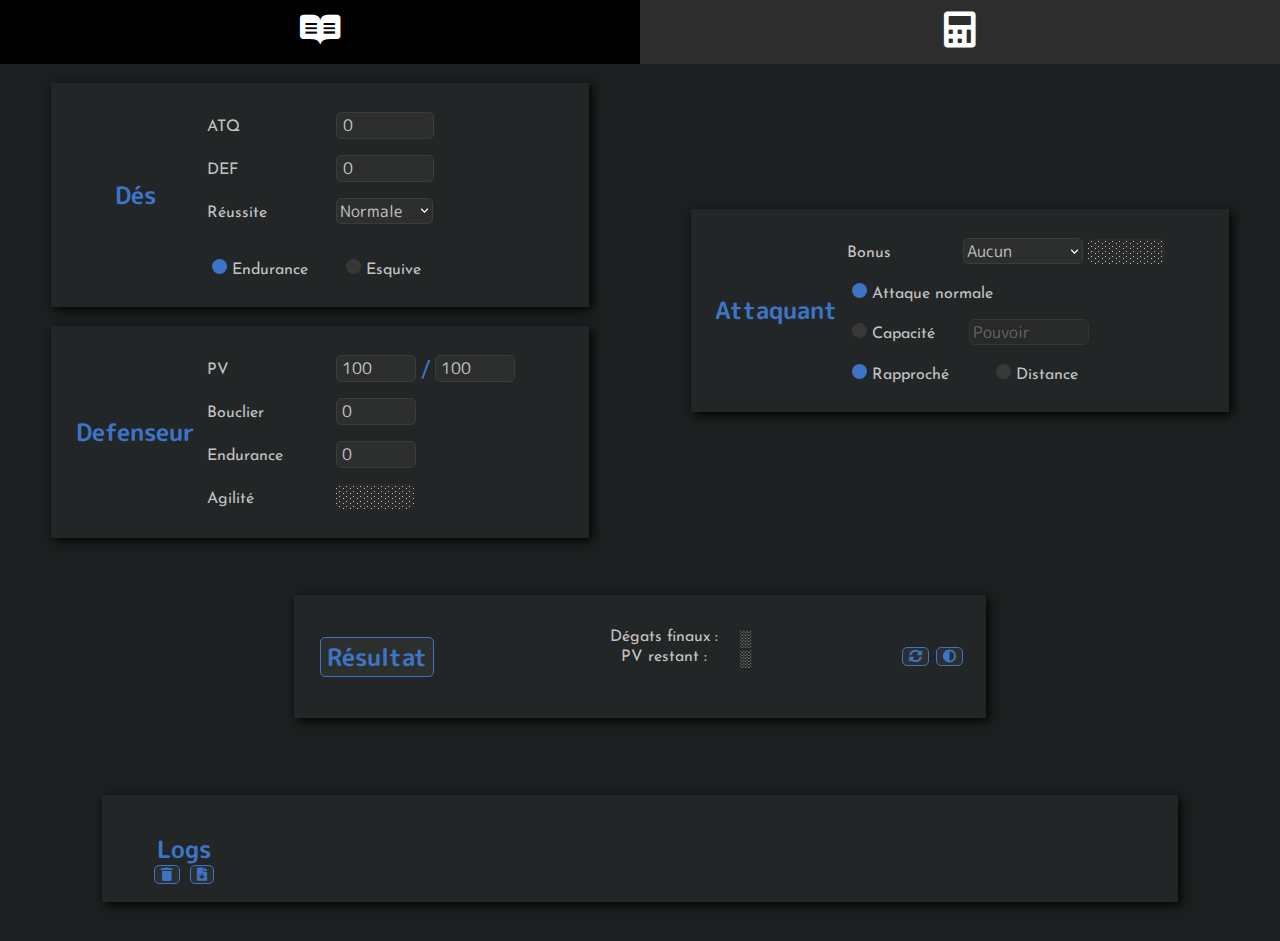
<file: index.html>
<!DOCTYPE html>
<!-- force push -->
<html>
<head>
	<meta charset="UTF-8">
	<link rel="stylesheet" href="res/css/style.css">
	<link rel="stylesheet" href="res/css/style_dark.css" title="dark">
	<link rel="stylesheet" href="res/css/style_light.css" title="light">
	<script src="res/js/jdr-sys.js"></script>
	<script src="res/js/main.js"></script>
	<meta name="viewport" content="width=device-width, initial-scale=1.0">
	<link rel="icon" type="image/png" href="res/img/logo.png">
	<link rel="apple-touch-icon" href="res/img/logo.png">
	<meta name="apple-mobile-web-app-capable" content="yes">
	<meta name="viewport" content="width=device-width, initial-scale=1, maximum-scale=1">
	<link rel="stylesheet" href="https://cdnjs.cloudflare.com/ajax/libs/font-awesome/5.13.0/css/all.min.css">
	<title>Système JdR</title>
</head>
<body>
	<div class="flex-break"></div>
	<header>
		<div class="icon-bar">
			<a class="active" href=""><i class="fas fa-calculator"></i></a>
			<a class="readme" href="readme.html"><i class="fab fa-readme"></i></a>
		</div>
	</header>
	<div class="flex-column">
		<div id="dés" class="card">
			<span class="titre-card" id="dice">Dés</span>
			<form>
				<div class="input-zone">
					<label for="des_atq">ATQ</label>
					<input type="number" onfocus="this.select()" pattern="[0-9]*" inputmode="numeric" id="des_atq" value="0" min="0" max="10">
				</div>
				<div class="input-zone">
					<label for="des_def">DEF</label>
					<input type="number" onfocus="this.select()" pattern="[0-9]*" inputmode="numeric" id="des_def" value="0" min="0" max="10">
				</div>
				<div class="input-zone">
          <label for="crit">Réussite</label>
					<select id="critique">
						<option value=0>Normale</option>
						<option value=1>Critique</option>
						<option value=2>Ultra</option>
					</select>
				</div>
				<div class="input-zone" id="endu_stats">
					<input type="radio" name="des_esquive" value="0" checked="checked" onclick="def_toggle()">
					<label for="des_esquive">Endurance</label>
				</div>
				<div class="input-zone" id="esquive_stats">
					<input type="radio" name="des_esquive" value="1" onclick="def_toggle()">
					<label for="des_esquive">Esquive</label>
				</div>
			</form>
		</div>
		<div id="defense" class="card">
			<span class="titre-card">Defenseur</span>
			<form>
				<div class="input-zone">
					<label for="pv_reste">PV</label>
					<input type="number" onfocus="this.select()" pattern="[0-9]*" inputmode="numeric" id="pv_reste" value="100" min="0" max="100"> <span id="sep"> / </span> <input type="number" onfocus="this.select()" pattern="[0-9]*"
					 inputmode="numeric" id="pv_max" value="100" min="100">
				</div>
				<div class="input-zone">
					<label for="bouclier">Bouclier</label>
					<input type="number" onfocus="this.select()" pattern="[0-9]*" inputmode="numeric" id="bouclier" value="0" min="0" max="100">
				</div>
				<div class="input-zone">
					<input type="number" onfocus="this.select()" pattern="[0-9]*" inputmode="numeric" id="endurance" value="0" min="0" max="10">
					<label for="endurance">Endurance</label>
				</div>
				<div class="input-zone">
					<input type="number" onfocus="this.select()" pattern="[0-9]*" inputmode="numeric" id="agi" value="0" min="0" max="10" disabled="">
					<label for="agi">Agilité</label>
				</div>
			</form>
		</div>


	</div>
	<div class="flex-column">

		<div id="attaquant" class="card">
			<span class="titre-card">Attaquant</span>
			<form>
				<div class="input-zone">
					<label for="bonus">Bonus</label>
					<select id="arme" onchange="bonus_toggle()">
						<option value="0">Aucun</option>
						<option value="6">Poigne</option>
						<option value="4">Épée</option>
						<option value="5">Masse</option>
						<option value="3">Projectile</option>
						<option value="7">Pistolet</option>
						<option value="2">Fusil</option>
						<option value="8">Canon</option>
						<option value="9">Autre</option>
					</select>
					<input type="number" onfocus="this.select()" pattern="[0-9]*" inputmode="numeric" id="bonus" value="0" min="0" max="100" disabled="">
				</div>
				<div class="input-zone">
					<input type="radio" name="atq_type" value="0" checked="checked" onclick="capa_toggle(this)">
					<label for="atq_norm">Attaque normale</label>
				</div>
				<div class="input-zone">
					<input type="radio" id="capa" name="atq_type" value="1" onclick="capa_toggle(this)">
					<label for="capacite">Capacité</label>
					<select id="capacite_type" onchange="capa_arme_toggle(this)" disabled="">
						<option value="3">Pouvoir</option>
						<option value="0">Burst</option>
						<option value="1">Perforant</option>
						<option value="2">Autre</option>
					</select>
				</div>
				<div class="input-zone">
					<input type="radio" name="dist_atq" value="0" checked="checked">
					<label for="cac">Rapproché</label>
					<input type="radio" name="dist_atq" value="1">
					<label for="dist">Distance</label>
				</div>
			</form>
		</div>
	</div>



	<div class="flex-break"></div>
	<div id="submit" class="card">
		<div class="input-zone">
			<button id="calc-btn" type="button" title="Calculer le résultat" class="titre-card-resultat" onmouseup="calculate()">Résultat</button>
		</div>
		<p>
			<label for="res_deg">Dégats finaux : </label>
			<span id="res_deg">░</span>
			<br>
			<label for="res_pv">PV restant :</label>
			<span id="res_pv">░</span>
			<br>
			<br>
		</p>
		<div class="result-btn-group">
			<button id="refresh-btn" title="Effacer tout les champs avec les valeurs par défaut" type="button" onmouseup="clearInput()"><i class="fas fa-sync-alt"></i></button>
			<button id="theme" title="Changer le theme de couleur" type="button" onmouseup="toggletheme()"><i class="fas fa-adjust"></i></button>
		</div>
	</div>

	<div class="flex-break"></div>
	<div id="log" class="card">
		<span class="titre-card">Logs</span>
		<div class="titre-card-button">
			<button id="clr-btn" type="button" onmouseup="clearLog()"><i class="fas fa-trash"></i></button>
			<button id="dl-btn" type="button" onmouseup="downloadLogs()"><i class="fas fa-file-download"></i></button>
		</div>
		<div id="log_box" class="input-zone">
		</div>
	</div>
</body>

</html>
</file>
<file: res/css/style.css>
/***************************
* Import and media queries *
****************************/
@import url('https://fonts.googleapis.com/css?family=Concert+One|Josefin+Sans|Pangolin&display=swap');
@import url('https://fonts.googleapis.com/css2?family=M+PLUS+Rounded+1c:wght@500&display=swap');

@media only screen and (max-width: 1000px) {
	form {
		margin: 0 10%;
	}

	.flex-column {
		width: 95%;
	}

	.card {
		width: 95%;
		flex-wrap: wrap;
	}
	.titre-card-button {
		flex-basis: 100%;
		margin: 10px;
		margin-top: 0;
	}

	.log-block {
		flex-basis: 100%;
		margin: 0 25%;
	}

	.log-btn-group button {
		margin: auto 0.5em;
	}

	input[type="number"] {
		width: 100px;
		max-width: 20%;
		border: 1px solid;
		-moz-appearance: none;
	}

	select {
		font-size:80%;
		width: 100px;
	}

	#submit {
		align-items: center;
		align-content: center;
		display:flex;
		flex-direction: column;
		width:90%;
	}

	#clr-btn {
		margin-right: 1%;
	}

	#esquive_stats, #endu_stats {
		padding-left: 10%;
		display: inline-block;
	}

	.titre-card {
		flex-basis: 100%;
	}

	#capacite_type {
    margin-left: 10%;
	}
	#des_def, #des_atq {
		width:45%;
		max-width: 100%;
    display:flex;
	}
	#critique {
		width: 50%;
	}
  label[for="crit"] {
	margin-top: 3%;
  display:inline-block;
}
  
}

@media only screen and (min-width: 1001px) {

	form {
		flex: 3;
	}

	.flex-column {
		min-width: 50%;
		max-width: 80%;
	}

	.card {
		min-width: 40%;
		max-width: 80%;
	}

	.titre-card {
		flex: 1;
	}

	.titre-card-button {
		flex: 1;
		flex-direction: row;
		margin-bottom: -5%;
		margin-left: -10%;
	}

	.titre-card-resultat {
		flex: 3;
	}

	.log-block {
		width: 25%;
	}

	.log-btn-group {
		flex-wrap: wrap;
		justify-content: center;
		flex-direction: column;
	}

	.log-btn-group button {
		margin: 0.5em auto;
	}

	input[type="number"] {
		max-width: 20%;
		width: 100px;
		-moz-appearance: textfield;
		font-size: 100%;
		border: 1px solid;
	}

	select {
		font-size:100%;
		width:120px;
	}

	select:disabled {
		background-size: 0;
		color: grey;
		font-size: 100%;
	}

	#dl-btn {
		margin-left: 10%;
	}

	#endu_stats, #esquive_stats {
		width:150px;
		display:inline-block;
	}

	#endu_stats {
		width: 35%;
	}

#submit {
	width:50%;
	}
	#des_def {
	margin-right:10px;
	max-width : 50%;
	width: 25%;
}

#des_atq {
	max-width: 50%;
	width: 25%;
} 

#critique {
	margin-right: 5%;
	width: calc(25% + 5px);
}

}

/************
* Html tags *
*************/
textarea,
input.text,
input[type="text"],
input[type="button"],
input[type="submit"],
.input-checkbox,
.input-zone {
	-webkit-appearance: none !important;
}

body {
	margin: 0;
	width: 100%;
	height: 100%;
	display: flex;
	flex-wrap: wrap;
	font-family: 'Josefin Sans', sans-serif;
}

input, textarea, select, button {
	border-radius: 5px;
}

header {
	display: block;
	text-align: center;
	width: 100%;
	background: grey;
	color: black;
	font-size: 15px;
}

input {
	margin-right: 0;
	font-family: 'M PLUS Rounded 1c', sans-serif;
}

input#des_bonus_def {
	vertical-align: text-bottom;
}

input[type="button"] {
	font-size: 20px;
	margin-right: 10px;
	margin: auto;
	border: 1px solid;
	border-radius: 5px;
	font-family:'M PLUS Rounded 1c', sans-serif;
}

input[type="button"]:active {
	box-shadow: 0 2px #666;
	transform: translateY(4px);
}

input[type="number"]::-webkit-inner-spin-button, input[type="number"]::-o-inner-spin-button {
	-o-appearance: none;
	-webkit-appearance: none;
	margin: 0;
}

input[type="number"] {
	text-indent:5%;
}

input[type=number]:disabled {
	border: 0px;
	background-size: 7px 5px;
	background-position: 0 0, 4px 7px;
}

input[type="radio"] {
	/* remove standard background appearance */
	-webkit-appearance: none;
	-moz-appearance: none;
	appearance: none;
	/* create custom radiobutton appearance */
	display: inline-block;
	width: 15px;
	height: 15px;
	/* background-color only for content */
	background-clip: content-box;
	border-radius: 50%;
	text-align: baseline;
}


input[type="checkbox"] {
	-webkit-appearance: none;
	-moz-appearance: none;
	-o-appearance: none;
	appearance: none;
	box-shadow: none;
	width: 15px !important;
	height: 15px !important;
	vertical-align: bottom;
}

label {
	margin-top:2%;
}

label[for="bouclier"], label[for="endurance"], label[for="agi"] {
	width: 35%;
	float: left;
}

label[for="pv_max"], label[for="pv_reste"] {
	width: 35%;
	float: left;
}

label[for="res_deg"], label[for="res_pv"] {
	display: block;
	width: 150px;
	float: left;
	margin: auto;
	text-align: center;
}

label[for="des_attaque"], label[for=des_defense] {
	width: 100%;
}

label[for="capacite"] {
	width: 25%;
	display:inline-block;
}

label[for="bonus"] {
	width: 30%;
	vertical-align: text-bottom;
	display: inline-block;
}

label[for="cac"]{
	margin-right:10%;
}

label[for="des_def"], label[for="des_atq"], label[for="crit"] {
	display:block;
	width:35%;
	float:left;
}

p {
	margin: auto;
}

select {
	-webkit-appearance: none;
	-moz-appearance: none;
	background-size: 15px;
	background-position-x: 100%;
	background-position-y: center;
	background-repeat: no-repeat;
	text-indent:2px;
	padding:1px;
	border-radius: 5px;
	font-family: 'M PLUS Rounded 1c', sans-serif;
	border: 1px solid;
}


/**********
* Classes *
***********/

.icon-bar {
	width: 100%;
	background-color: grey;
	overflow: auto;
	float: left;
}

.icon-bar a {
	float: right;
	width: 50%;
	text-align: center;
	padding: 12px 0;
	transition: all 0.3s ease;
	color: white;
	font-size: 36px;
}

.icon-bar a:hover {
	background-color: #000;
}

.flex-column {
	margin: auto;
}

.flex-break {
	flex-basis: 100%;
}

.card {
	box-shadow: 0.2em 0.2em 0.6em black;
	margin: 3% auto;
	padding: 2%;
	display: flex;
	justify-content: center;
}

.titre-card {
	font-weight: bold;
	margin: 10px;
	font-size: 1.5em;
	display: flex;
	justify-content: center;
	align-items: center;
	font-family:'M PLUS Rounded 1c', sans-serif;
}

.titre-card-button {
	font-weight: bold;
	font-size: 1.5em;
	display: flex;
	justify-content: center;
	align-items: center;
}

.titre-card-resultat {
	font-weight: bold;
	font-size: 1.5em;
	font-family: 'M PLUS Rounded 1c', sans-serif;
}

.input-zone {
	margin: 1em 0;
	-moz-appearance: none;
	-webkit-appearance: none;
	appearance: none;
}

.log-element {
	display: flex;
	flex-wrap: wrap;
}

.log-date {
	flex-basis: 100%;
	text-align: center;
	margin-bottom: 1em;
	font-weight: bold;
	text-decoration: underline;
}

.log-btn-group {
	display: grid;
	align-items: center;
	margin: auto;
}

.result-btn-group {
	display: flex;
	align-items: center;
	justify-content: flex-end;
}

/*****
* ID *
******/
#res_pv, #res_deg {
	font-family: 'Pangolin', cursive;
	display: inline-block;
	margin: auto;
}

#sep {
	font-family: 'Josefin Sans', cursive;
	display: inline-block;
	margin: auto;
	font-size: 150%;
	vertical-align: sub;
	line-height: 0%;
}

#log {
	width: 90%;
}

#log_box {
	max-height: 25em;
	overflow: auto;
	flex: 10;
}

#clr-btn, #dl-btn, #refresh-btn, #theme, #calc-btn {
	border: 1px solid;
	border-radius: 5px;
}

#theme{
	margin-right:-5%;
}

#refresh-btn {
	margin-right: 12%;
}

#calc-btn.activeCalc {
	box-shadow: 0 1px #666;
	transform: translateY(4px);
}

#clr-btn:active, #dl-btn:active, #refresh-btn:active, #theme:active, #calc-btn:active {
	box-shadow: 0 1px #666;
	transform: translateY(4px);
}

#capacite_type, #arme {
	vertical-align: baseline;
}

#pv_reste:invalid{
	box-shadow: none;
  }
</file>
<file: res/css/style_dark.css>
/************
* Html tags *
*************/


body {
	color: #c3c3c3;
	background-color: rgb(28, 30, 31);
}

input[type="button"] {
	background-color: #2d2f2f;
}

input[type="number"] {
	border-color: #3c3c3c;
	background-color: #2d2f2f;
	color: #c3c3c3;
}

input[type=number]:disabled {
	background-color: #2b2b2b;
	background-image: radial-gradient(circle, #c3c3c3 10%, transparent 10%), radial-gradient(circle, #c3c3c3 10%, transparent 10%);
}

select {
	background-image: url("../img/arrow.svg");
	border-color: #3c3c3c;
	color: #c3c3c3;
	background-color: #2d2f2f;
}

select:disabled {
	background-color: #2b2b2b;
	color: grey;
	background-size:0;
}

input[type="radio"] {
	background-color: #383838;
}

/* appearance for checked radiobutton */
input[type="radio"]:checked {
	background-color: #3d74c5;
}

input[type="checkbox"] {
	background-color: #383838;
}

input[type="checkbox"]:checked{
	background-color: #3d74c5;
	border-color: #3d74c5;
}

/**********
* Classes *
***********/

.active {
	background-color: #2d2d2d;
}

.readme {
	background-color: #383838;
}

.card {
	background-color: rgb(35, 38, 39);
}

.titre-card {
	color: #3d74c5;
}

.titre-card-button {
	color: #3d74c5;
}

.titre-card-resultat {
	color: #3d74c5;
}

.log-date {
	color: #3d74c5;
}

.log-title {
	color: #3d74c5;
}



/*****
* ID *
******/

#sep {
	color: #3d74c5;
}

#clr-btn, #dl-btn, #refresh-btn, #theme, #calc-btn {
	color: #3d74c5;
	background-color: #2d2f2f;
}
</file>
<file: res/css/style_light.css>
/************
* Html tags *
*************/
body {
	color: black;
	background-color: rgb(207, 207, 207);
}

input[type="number"] {
	border-color: grey;
}

input[type=number]:disabled{
	background-color: white;
	background-image: radial-gradient(circle, black 10%, transparent 10%), radial-gradient(circle, black 10%, transparent 10%);
}

select {
	background-image: url("../img/arrow_white.svg");
	border-color: grey;
	color:black;
	background-color: white;
}

select:disabled {
	background-color: white;
	color: grey;
	background-size:0;
}

input[type="radio"]{
	background-color: #e7e6e7;
}

/* appearance for checked radiobutton */
input[type="radio"]:checked {
	background-color: teal;
}

input[type="checkbox"] {
	border: 1px solid grey;
}

input[type="checkbox"]:checked{
	background-color: teal;
	border-color: teal;
}

/**********
* Classes *
***********/

.active {
	background-color: #1abc9c ;
}

.card {
	background-color: white;
}

.titre-card {
	color: teal;
}

.titre-card-button {
	color: teal;
}

.titre-card-resultat {
	color: teal;
}

.log-date{
	color: teal;
}

.log-title{
	color: teal;
}


/*****
* ID *
******/

#sep {
	color: teal;
}

#clr-btn, #dl-btn {
	color: teal;
}

#refresh-btn, #theme{
	color:teal;
}
</file>
